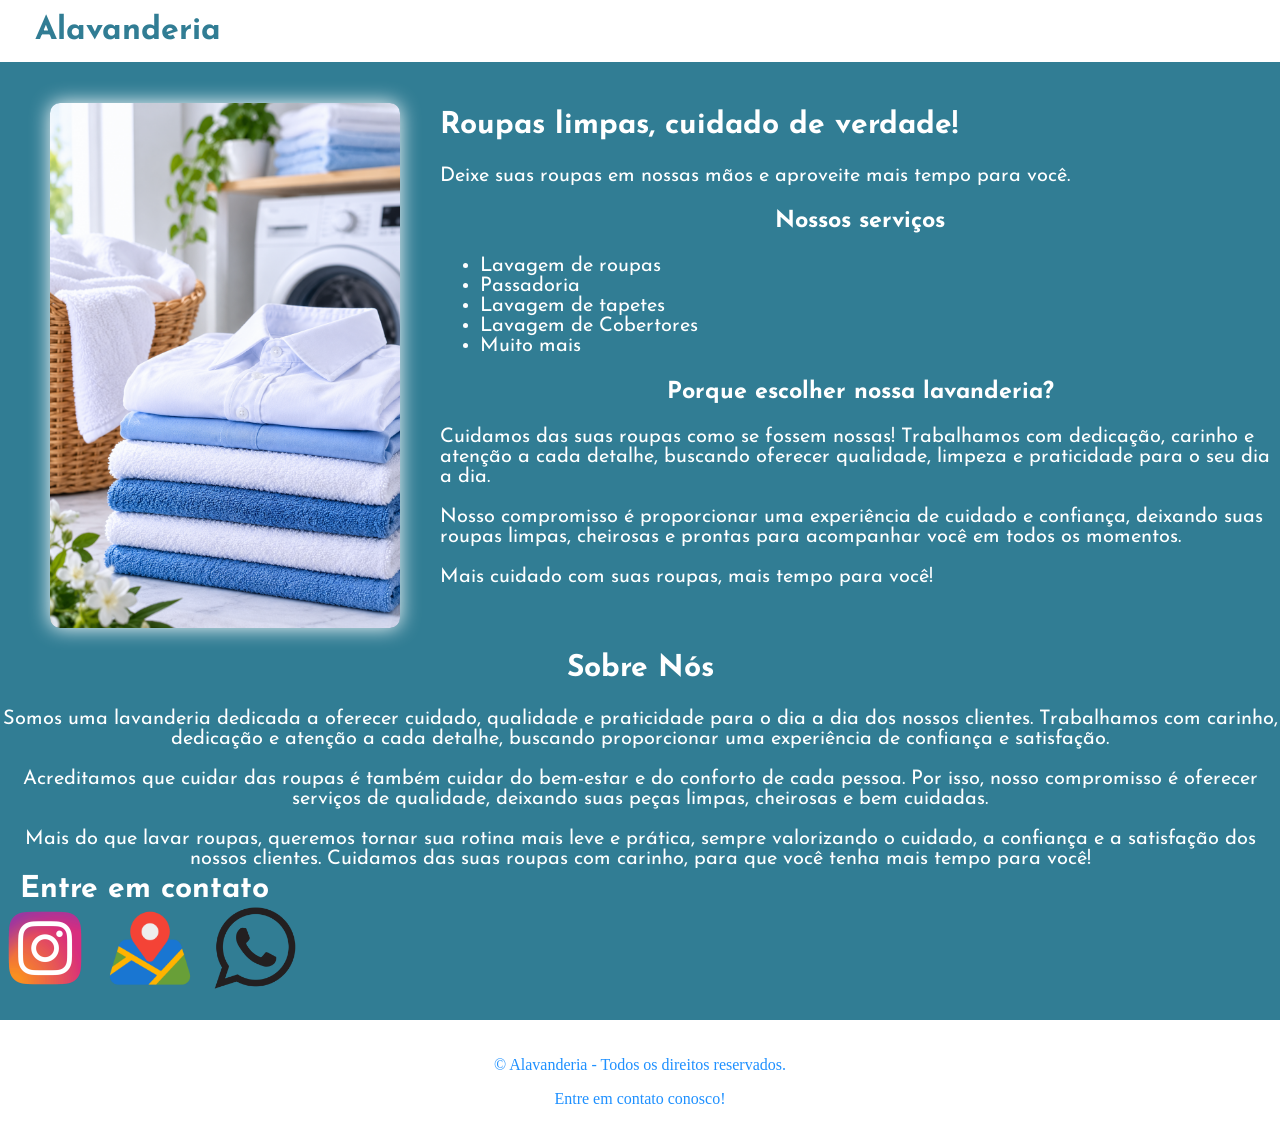
<file: index.html>
<!DOCTYPE html>
<html lang="en">
<head>
    <link rel="stylesheet" href="estilo.css">
    <link href="https://fonts.googleapis.com/css2?family=Josefin+Sans&display=swap" rel="stylesheet">
 
 <style>
    
body {background-color: rgb(49, 125, 148);
color: white;

}

    </style>
    <meta charset="UTF-8">
    <meta name="viewport" content="width=device-width, initial-scale=1.0">
    <title>Alavanderia</title>
</head>
<body><h1>Alavanderia</h1>

   <div class="conteudo">
    <img src="IMAGEM/roupa tela inicial.png" alt="Minha imagem">

    <div class="texto">
        <h2>Roupas limpas, cuidado de verdade!</h2>
        <p>Deixe suas roupas em nossas mãos e aproveite mais tempo para você.</p>
        
        <h3>Nossos serviços</h3>
        <ul>
    <li>Lavagem de roupas</li>
    <li>Passadoria</li>
    <li>Lavagem de tapetes</li>
    <li>Lavagem de Cobertores</li>
    <li>Muito mais</li>
</ul>
<h3>Porque escolher nossa lavanderia?</h3>
<p>Cuidamos das suas roupas como se fossem nossas! Trabalhamos com dedicação, carinho e atenção a cada detalhe, buscando oferecer qualidade, limpeza e praticidade para o seu dia a dia.</p>
<p>Nosso compromisso é proporcionar uma experiência de cuidado e confiança, deixando suas roupas limpas, cheirosas e prontas para acompanhar você em todos os momentos.</p>
<p>Mais cuidado com suas roupas, mais tempo para você!</p>
    </div>
</div>

<Div class="sobre">
<h2>Sobre Nós</h2>
<p>Somos uma lavanderia dedicada a oferecer cuidado, qualidade e praticidade para o dia a dia dos nossos clientes. Trabalhamos com carinho, dedicação e atenção a cada detalhe, buscando proporcionar uma experiência de confiança e satisfação.
<p>Acreditamos que cuidar das roupas é também cuidar do bem-estar e do conforto de cada pessoa. Por isso, nosso compromisso é oferecer serviços de qualidade, deixando suas peças limpas, cheirosas e bem cuidadas.</p>
<p>Mais do que lavar roupas, queremos tornar sua rotina mais leve e prática, sempre valorizando o cuidado, a confiança e a satisfação dos nossos clientes.
Cuidamos das suas roupas com carinho, para que você tenha mais tempo para você!</p>
</Div>

<div class="contato">
    <h2>Entre em contato</h2>
</div>

<div class="redes">
    <a href="https://www.instagram.com/alavanderia_uva/" target="_blank">
    <img src="IMAGEM/instagrama.png">
     </a>

     <a href="https://share.google/CHZPhgPGN3VVC0miD" target="_blank">
        <img src="IMAGEM/maps.png">
    </a>

    <a href="https://wa.me/554235220825" target="_blank">
        <img src="IMAGEM/whats.png">
    </a>

    </div>

<footer>
    <p>© Alavanderia - Todos os direitos reservados.</p>
    <p>Entre em contato conosco!</p>
</footer>
</body>
</html>
</file>
<file: estilo.css>
body {
margin: 0;
}

h1 {
    background-color: white;
    margin-top: 0px;
    padding: 15px;
    color: rgb(49, 125, 148);
    font-family: 'Josefin Sans', sans-serif;
    text-align: left;
    text-indent: 20px;

}

.conteudo {
    display: flex;
    align-items: center;
    gap: 90px;
}

.conteudo img {
    width: 350px;
    position: relative;
    left: 50px;
    top: 20px;
    border-radius: 10px;
    box-shadow: 0px 0px 20px white;

}

.texto {
    position: relative;
    font-family: 'Josefin Sans', sans-serif;
    font-size: 20px;
    h3 {text-align: center;}
}

.sobre {
    text-align: center;
    position: relative;
    top: 20px;
    font-family: 'Josefin Sans', sans-serif;
    font-size: 20px;
 
}

footer {
    background-color: white;
    color: #1e90ff;
    text-align: center;
    padding: 20px;
    margin-top: 50px;
}

.contato {
    text-align: left;
    position: relative;
    left: 20px;
    font-family: 'Josefin Sans', sans-serif;
    font-size: 20px;}
a img {
    width: 90px;
    height: 90px;
}

.redes {
    display: flex;
    align-items: center;
    gap: 15px;
    width: 40px;
    height: 40px;
}
</file>
